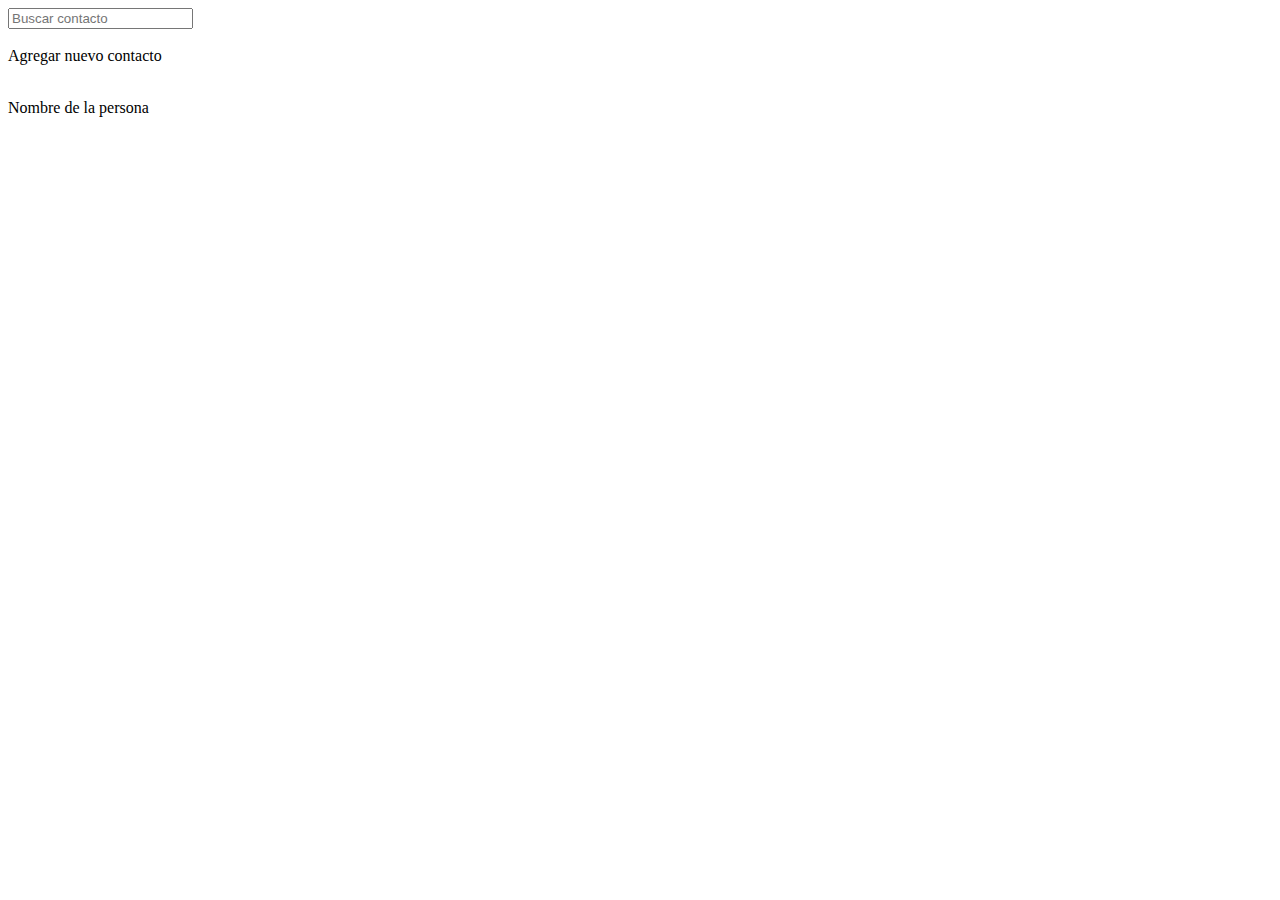
<file: src/main/resources/templates/index.html>
<!DOCTYPE html>
<html lang="en">
<head>
    <meta charset="UTF-8">
    <meta http-equiv="X-UA-Compatible" content="IE=edge">
    <meta name="viewport" content="width=device-width, initial-scale=1.0">
    <title>Document</title>
    <link rel="stylesheet" th:href="@{css/estilos.css}">
    <link rel="preconnect" href="https://fonts.googleapis.com">
    <link rel="preconnect" href="https://fonts.gstatic.com" crossorigin>
    <link href="https://fonts.googleapis.com/css2?family=Roboto:ital,wght@0,100;0,300;0,400;0,500;0,700;0,900;1,100;1,300;1,400;1,500;1,700;1,900&display=swap" rel="stylesheet">
</head>
<body>
    
    <section id="cabecera">
        <div class="cont">
            <div class="buscador">
                <input type="text" name="nombre-contacto" id="nombre-contacto" placeholder="Buscar contacto">
                <img th:src="@{img/Trazado1.png}" alt="" id="btn-buscar" style="cursor: pointer;">
            </div>
            <br>
            <a th:href="@{/nuevo}">Agregar nuevo contacto</a>
        </div>
        
    </section>


    <section id="cuerpo">
        <div class="contenedor-contactos">

            <div class="contacto" th:each="contacto : ${contactos}" th:idcontacto="${contacto.id}">
                <img th:src="@{/img/Trazado2.png}" alt="">
                <p th:text="${contacto.nombre}">Nombre de la persona</p>
                <a th:href="@{/editar/} + ${contacto.id}"><img th:src="@{/img/Trazado3.png}" alt=""></a>
                <img th:src="@{/img/Trazado4.png}" alt="">
            </div>

        </div>
    </section>

    <script th:src="@{javascript/myhttp.js}"></script>
    <script th:src="@{javascript/funcionalidades_index.js}"></script>
</body>
</html>
</file>
